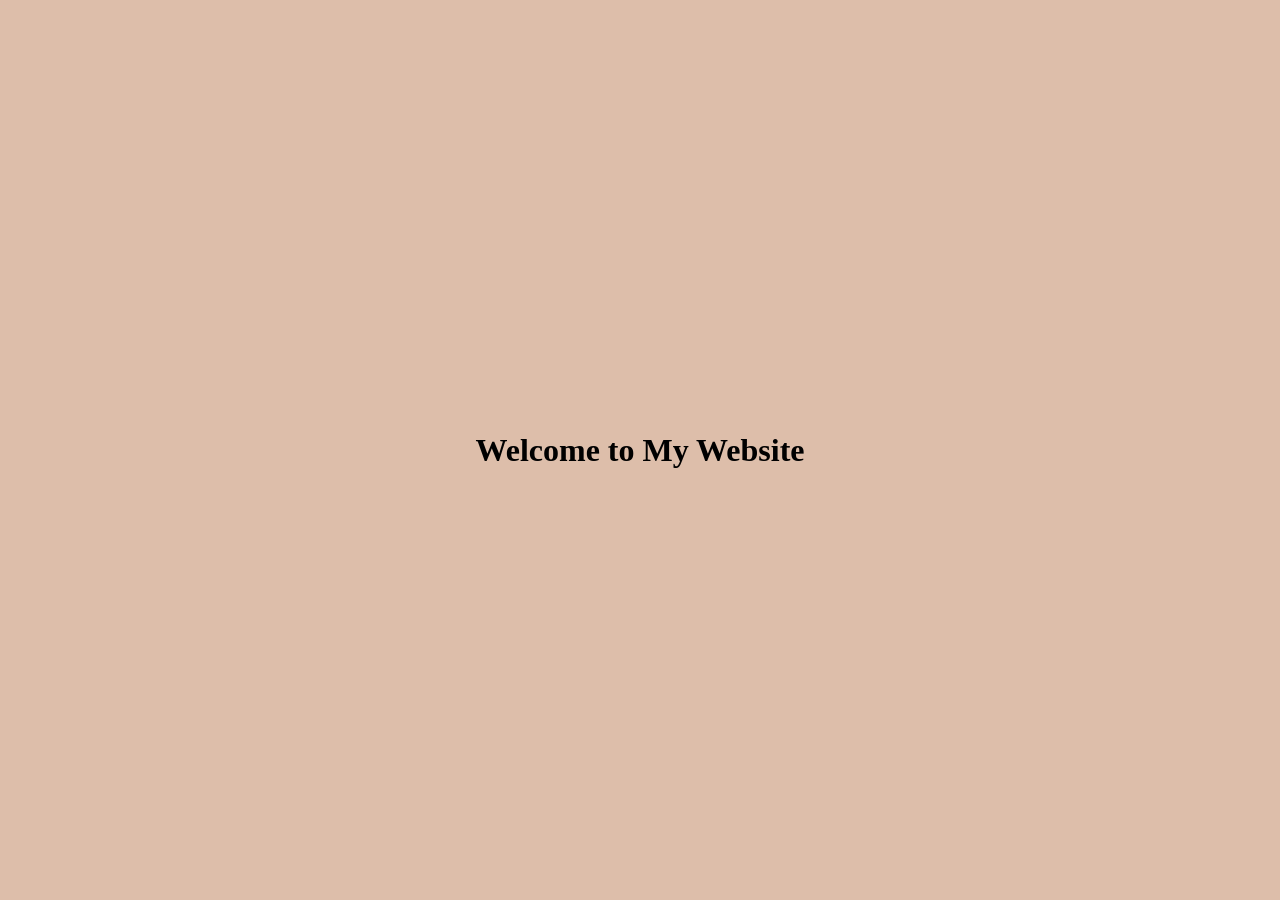
<file: index.html>
<!DOCTYPE html>
<html lang="pl">
<head>
<meta charset="UTF-8" />
<meta
name="viewport"
content="width=device-width, initial-scale=1.0"
/>
<title>My Website</title>
<link
rel="stylesheet"
href="./style.css"
/>
</head>
<body>
<main class="main-container">
<h1>Welcome to My Website</h1>
</main>
<script src="index.js"></script>
</body>
</html>
</file>
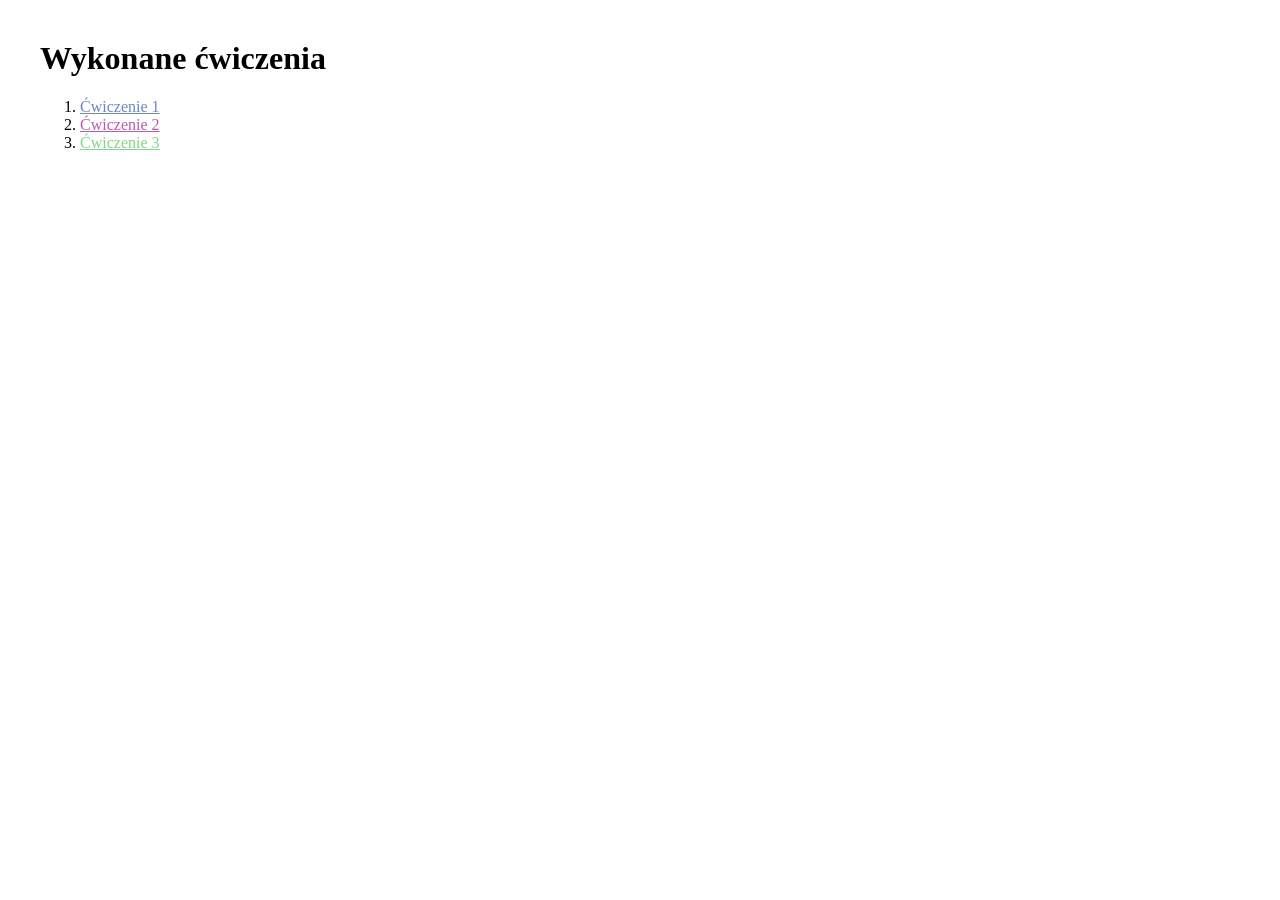
<file: Lab_01/cwiczenia/index.html>
<!DOCTYPE html>
<html lang="pl">
  <head>
    <meta charset="utf-8" />
    <meta name="viewport" content="width=device-width, initial-scale=1.0" />
    <title>Wykonane ćwiczenia</title>
    <link rel="stylesheet" href="./style.css" />
  </head>
  <body>
    <h1>Wykonane ćwiczenia</h1>
    <ol>
      <li><a href="cw1.html" class="link-1">Ćwiczenie 1</a></li>
      <li><a href="cw2.html" class="link-2">Ćwiczenie 2</a></li>
      <li><a href="cw3.html" class="link-3">Ćwiczenie 3</a></li>
    </ol>
  </body>
</html>
</file>
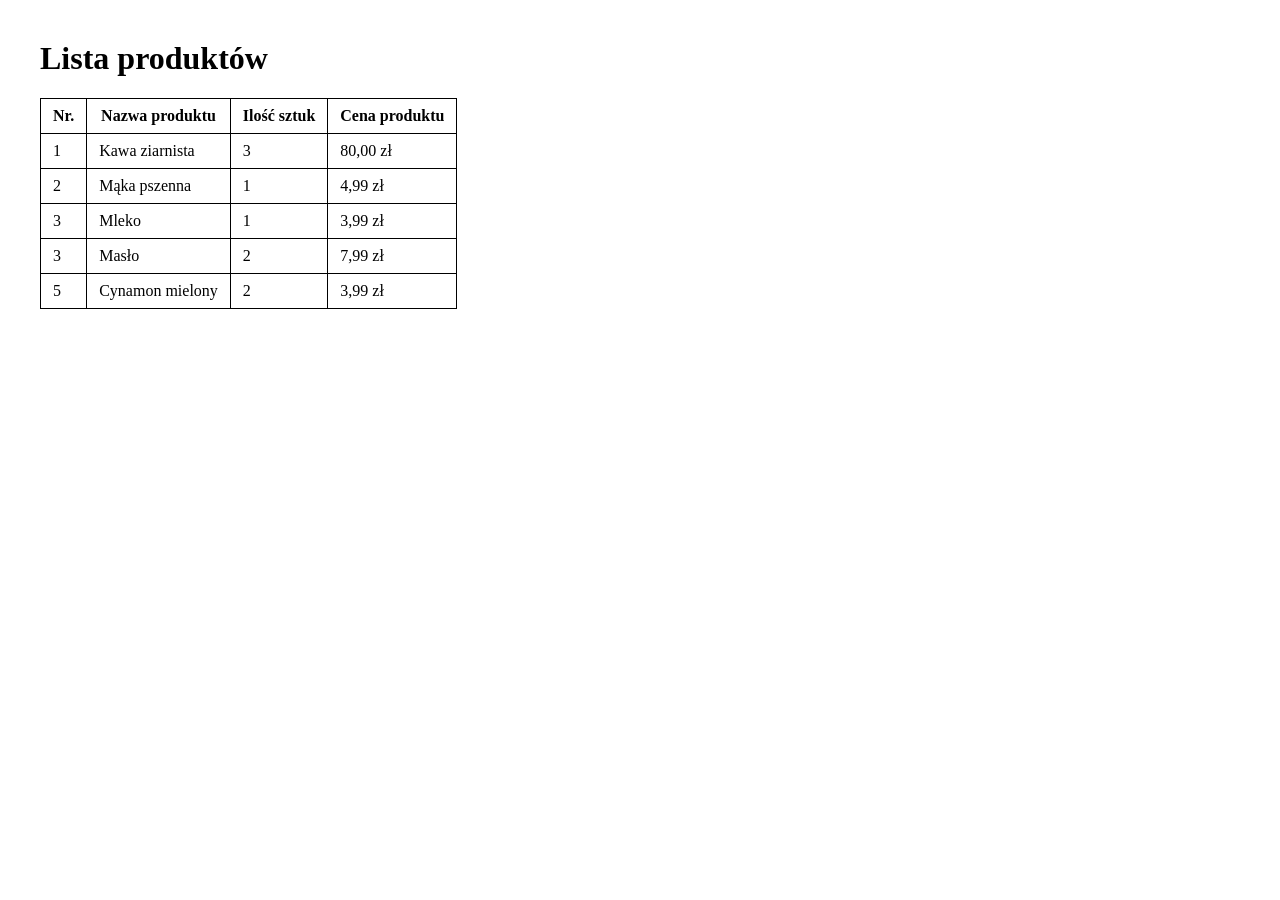
<file: Lab_01/cwiczenia/cw2.html>
<!DOCTYPE html>
<html lang="pl">
  <head>
    <meta charset="UTF-8" />
    <meta name="viewport" content="width=device-width, initial-scale=1.0" />
    <title>Ćwiczenie 2</title>
    <link rel="stylesheet" href="./style.css" />
  </head>
  <body>
    <h1>Lista produktów</h1>
    <table class="tabela">
      <thead>
        <tr>
          <th>Nr.</th>
          <th>Nazwa produktu</th>
          <th>Ilość sztuk</th>
          <th>Cena produktu</th>
        </tr>
      </thead>
      <tbody>
        <tr>
          <td>1</td>
          <td>Kawa ziarnista</td>
          <td>3</td>
          <td>80,00 zł</td>
        </tr>
        <tr>
          <td>2</td>
          <td>Mąka pszenna</td>
          <td>1</td>
          <td>4,99 zł</td>
        </tr>
        <tr>
          <td>3</td>
          <td>Mleko</td>
          <td>1</td>
          <td>3,99 zł</td>
        </tr>
        <tr>
          <td>3</td>
          <td>Masło</td>
          <td>2</td>
          <td>7,99 zł</td>
        </tr>
        <tr>
          <td>5</td>
          <td>Cynamon mielony</td>
          <td>2</td>
          <td>3,99 zł</td>
        </tr>
      </tbody>
    </table>
  </body>
</html>
</file>
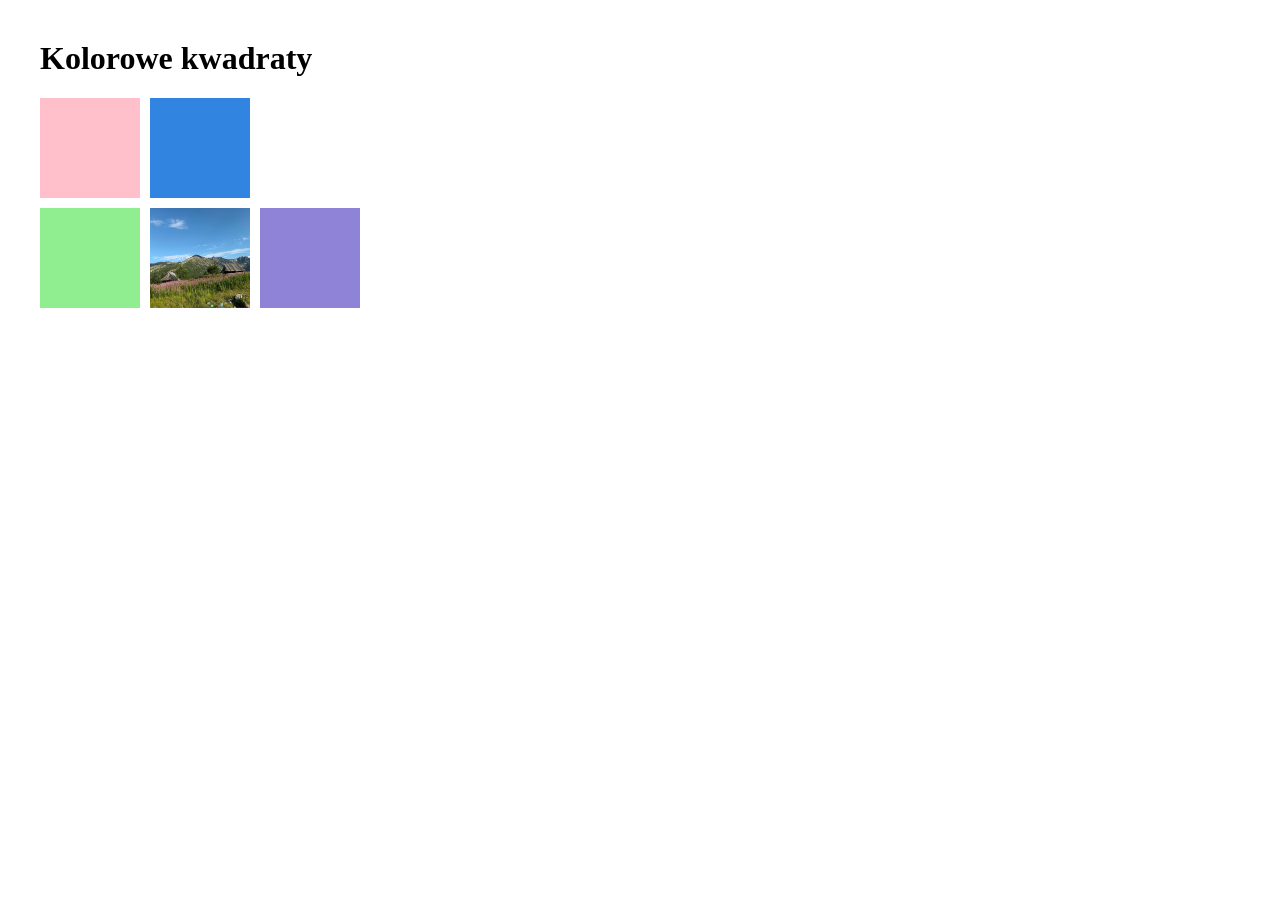
<file: Lab_01/cwiczenia/cw3.html>
<!DOCTYPE html>
<html lang="pl">
  <head>
    <meta charset="UTF-8" />
    <meta name="viewport" content="width=device-width, initial-scale=1.0" />
    <title>Ćwiczenie 3</title>
    <link rel="stylesheet" href="./style.css" />
  </head>
  <body>
    <h1>Kolorowe kwadraty</h1>

    <div class="kwadraty">
      <div class="wiersz">
        <div class="kwadrat k1"></div>
        <div class="kwadrat k2"></div>
      </div>

      <div class="wiersz">
        <div class="kwadrat k3"></div>
        <img
          class="kwadrat"
          src="zdjęcie_cw_1.jpg"
          alt="Obrazek zamiast kwadratu"
        />
        <div class="kwadrat k5"></div>
      </div>
    </div>
  </body>
</html>
</file>
<file: style.css>
html {
background-color: #DDBEAA;
height: 100vh;
}
body {
height: 100vh;
margin: 0;
}
.main-container {
height: 100%;
display: flex;
align-items: center;
justify-content: center;
}
</file>
<file: Lab_01/cwiczenia/style.css>
body {
  margin: 40px;
}

.link-1 {
  color: rgb(108, 134, 206);
}

.link-2 {
  color: rgb(188, 89, 177);
}

.link-3 {
  color: rgb(129, 216, 134);
}

.artykul {
  max-width: 600px;
}

.autor {
  color: rgb(163, 82, 163);
  font-weight: bold;
}

.artykul img {
  display: block;
  max-width: 300px;
  margin-bottom: 20px;
}

.tabela th,
.tabela td {
  border: 1px solid black;
  padding: 8px 12px;
}

.tabela {
  border-collapse: collapse;
}

.kwadraty {
  display: flex;
  flex-direction: column;
  gap: 10px;
}

.wiersz {
  display: flex;
  gap: 10px;
}

.kwadrat {
  width: 100px;
  height: 100px;
}

img.kwadrat {
  object-fit: cover;
}

.k1 {
  background-color: pink;
}
.k2 {
  background-color: rgb(49, 133, 224);
}
.k3 {
  background-color: lightgreen;
}
.k5 {
  background-color: rgb(142, 131, 214);
}
</file>
